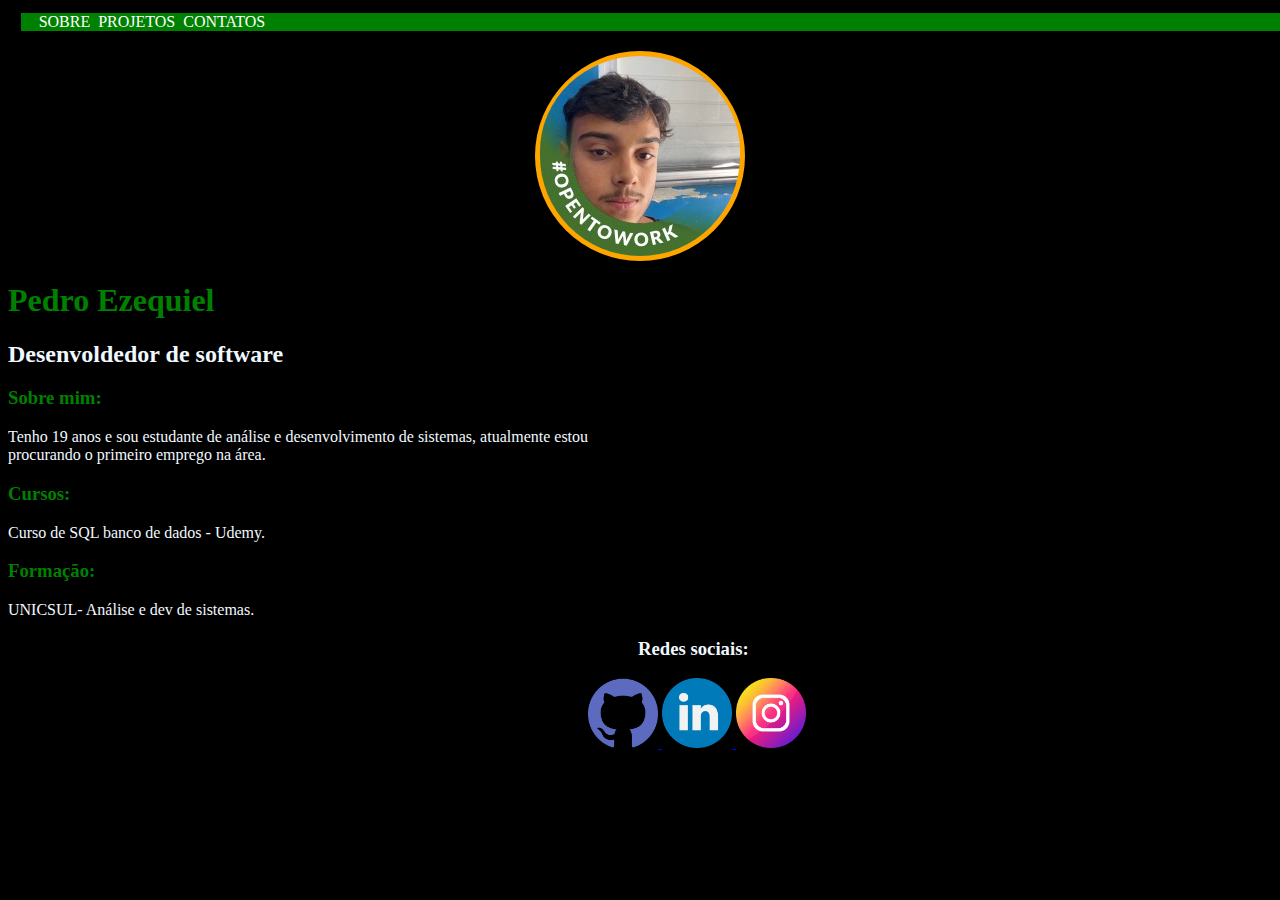
<file: index.html>
<!DOCTYPE html>
<html lang="pt-br">
<head>
    <meta charset="UTF-8">
    <meta name="viewport" content="width=device-width, initial-scale=1.0">
    <meta http-equiv="X-UA-Compatible" content="ie=edge">
    <link rel="stylesheet" href="style.css">
    <title>Meu blog</title>
</head>
<body>
    <div class="barra">
        <div class="texto1">
            <a href ="file:///C:/Users/chopa/OneDrive/Área%20de%20Trabalho/Atividade%20avaliativa/Atividade%20avaliativa/sobre.html" target="_blank">SOBRE </a>
            <a href="file:///C:/Users/chopa/OneDrive/Área%20de%20Trabalho/Atividade%20avaliativa/Atividade%20avaliativa/projetos.html" target="_blank">PROJETOS</a>
            <a href="file:///C:/Users/chopa/OneDrive/Área%20de%20Trabalho/Atividade%20avaliativa/Atividade%20avaliativa/contatos.html" target="_blank">CONTATOS</a>
            
            
        </div>
    </div>
  <div>
      <div class="circulo">
          <img src="./fotopedro.png" alt="" id="perfil" >
      </div>
      <div class="Nome">
     <h1>
          Pedro Ezequiel
     </h1>
    </div>
<div class="Profissao">
     <h2>
         Desenvoldedor de software
     </h2>
    </div>
    <div class="Sobre">

    
     <h3>
         Sobre mim:
     </h3>
    </div>
    <div class="textosobre">

    
     
     <p>
         Tenho 19 anos e sou estudante de análise e desenvolvimento de sistemas, atualmente estou <br>
         procurando o primeiro emprego na área. 
     </p>
    </div>
    <div class="Cursos">

    
     <h3>
         Cursos:
     </h3>
    </div>
    <div class="Cursostexto">
     <p>
         Curso de SQL banco de dados - Udemy.
     </p>
    </div>
    <div class="Formação">
     <h3>
         Formação:
     </h3>
    </div>
    <div class="Formaçãotexto">
     <p>
         UNICSUL- Análise e dev de sistemas.
     </p>
     
     
    </div>
    <div class="redes">
        <h3>
            Redes sociais:
        </h3>
    </div> 
    <div class="linkedin">
        
        <a href="https://github.com/predomacaco"><img src="./github.png" id="gitfoto"/a>
        <a href="https://www.linkedin.com/in/pedro-ezequiel-7042a5269/"><img src="./linkedin.png" id="linkedinfoto"/a>
        <a href=""><img src="./instagram.png" id="instafoto"/a>    
        
        
    </div>
    
    </div>

    
    
    
</body>
</html>
</file>
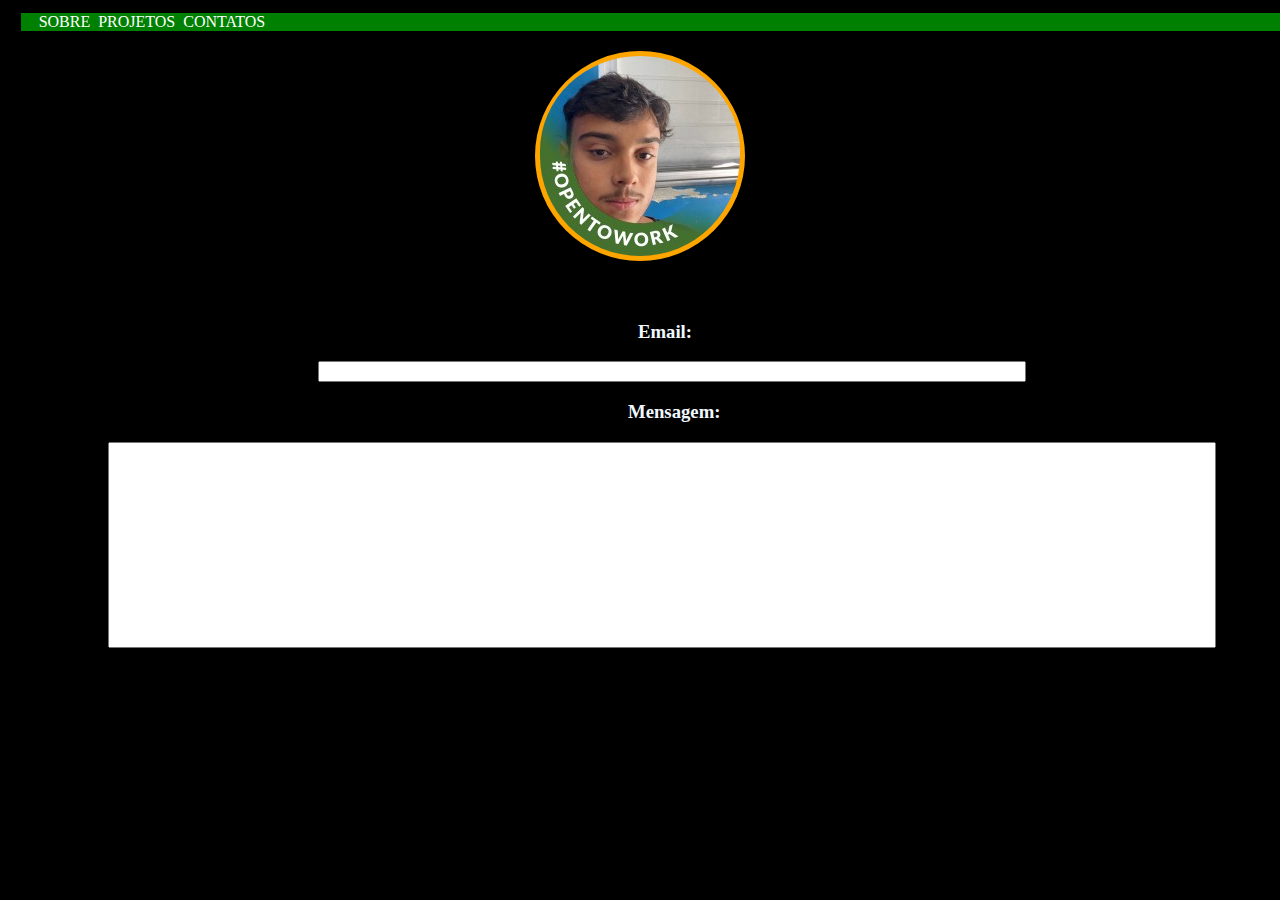
<file: contatos.html>
<!DOCTYPE html>
<html lang="pt-br">
<head>
    <meta charset="UTF-8">
    <meta name="viewport" content="width=device-width, initial-scale=1.0">
    <meta http-equiv="X-UA-Compatible" content="ie=edge">
    <link rel="stylesheet" href="style.css">
    <title>Contato</title>
</head>
<body>
    <div class="barra">
        <div class="texto1">
            <a href ="file:///C:/Users/chopa/OneDrive/Área%20de%20Trabalho/Atividade%20avaliativa/Atividade%20avaliativa/sobre.html" target="_blank">SOBRE </a>
            <a href="file:///C:/Users/chopa/OneDrive/Área%20de%20Trabalho/Atividade%20avaliativa/Atividade%20avaliativa/projetos.html" target="_blank">PROJETOS</a>
            <a href="file:///C:/Users/chopa/OneDrive/Área%20de%20Trabalho/Atividade%20avaliativa/Atividade%20avaliativa/contatos.html" target="_blank">CONTATOS</a>
            
            
        </div>
    </div>
    <div>
        <div>
            <div class="circulo">
                <img src="./fotopedro.png" alt="" id="perfil" >
            </div>

            <div class="email">
                <h3>Email:</h3>
            </div>
            <div class="chat">
                <input type="text" id="caixa">

            </div>
            <div class="mensagem">
                <H3>Mensagem:</H3>
            
            </div>
            <div class="mensagemc">
                <input type="text" id="mensagemcc">
                
            </div>
        </div>













    </div>
</body>
</html>
</file>
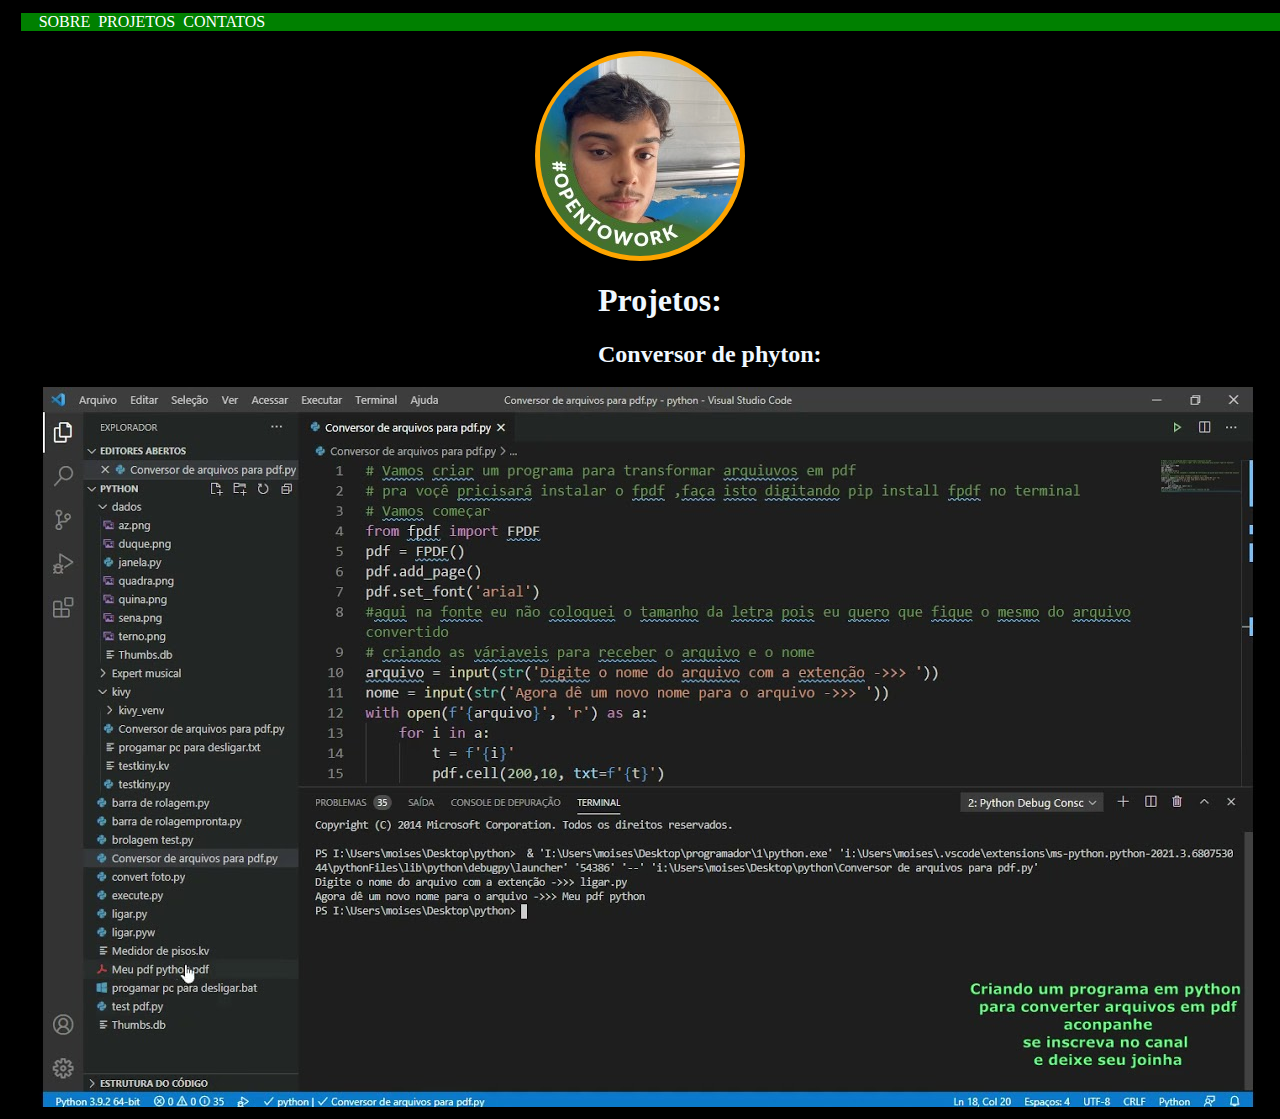
<file: projetos.html>
<!DOCTYPE html>
<html lang="pt-br">
<head>
    <meta charset="UTF-8">
    <meta name="viewport" content="width=device-width, initial-scale=1.0">
    <meta http-equiv="X-UA-Compatible" content="ie=edge">
    <link rel="stylesheet" href="style.css">
    <title>Document</title>
</head>
<body> 
    <div class="barra">
        <div class="texto1">
            <a href ="file:///C:/Users/chopa/OneDrive/Área%20de%20Trabalho/Atividade%20avaliativa/Atividade%20avaliativa/sobre.html" target="_blank">SOBRE </a>
            <a href="file:///C:/Users/chopa/OneDrive/Área%20de%20Trabalho/Atividade%20avaliativa/Atividade%20avaliativa/projetos.html" target="_blank">PROJETOS</a>
            <a href="file:///C:/Users/chopa/OneDrive/Área%20de%20Trabalho/Atividade%20avaliativa/Atividade%20avaliativa/contatos.html" target="_blank">CONTATOS</a>
            
            
        </div>
    </div>
    <div>
        <div class="circulo">
            <img src="./fotopedro.png" alt="" id="perfil" >
        </div>

        <div class="projetos">
            <h1>Projetos:</h1>
            <h2>Conversor de phyton:</h2>

        </div>
        <div class="fotoprojeto">
            <img src="./conversor.jpg" alt="" id="fototrabalho">

        </div>



    </div>
</body>
</html>
</file>
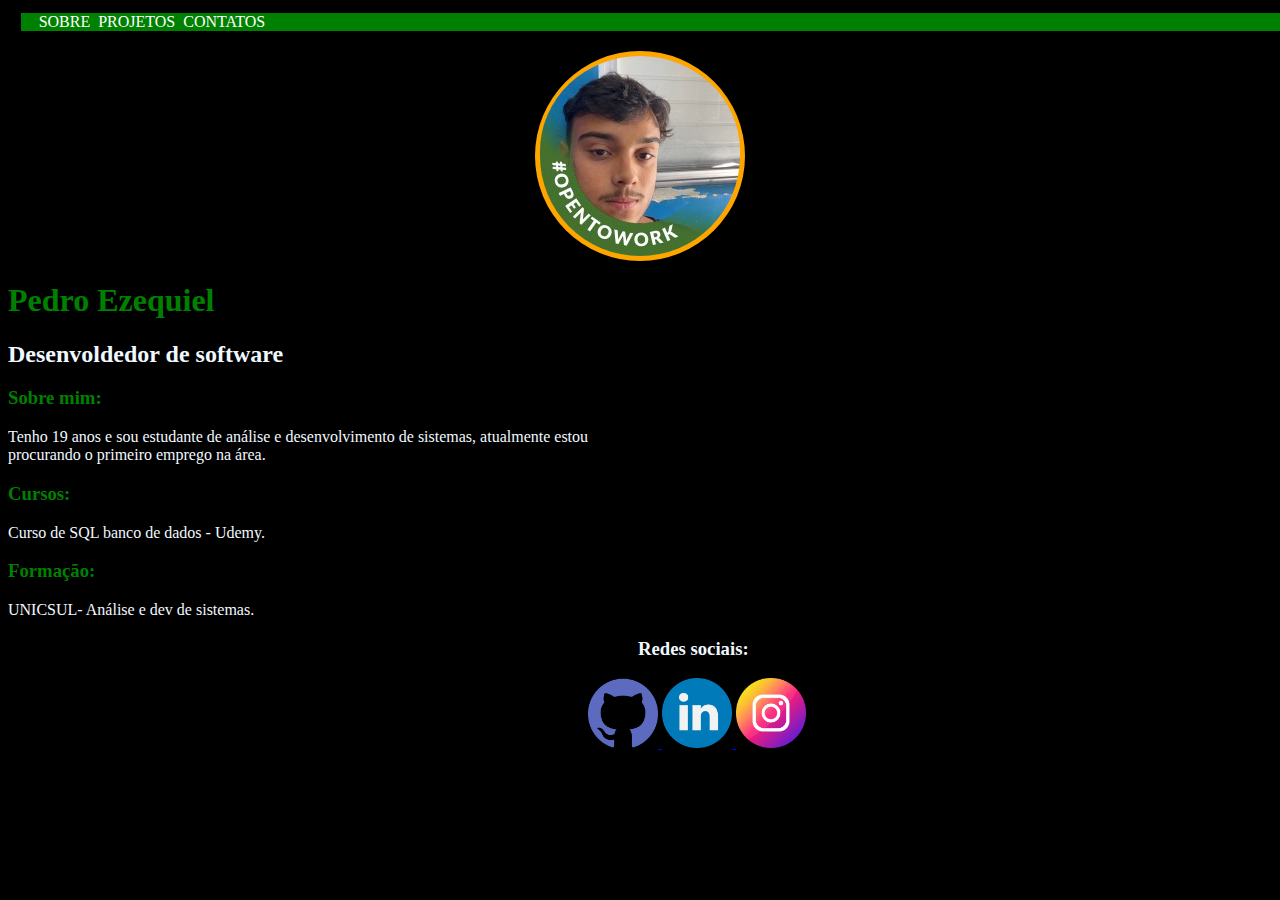
<file: sobre.html>
<!DOCTYPE html>
<html lang="pt-br">
<head>
    <meta charset="UTF-8">
    <meta name="viewport" content="width=device-width, initial-scale=1.0">
    <meta http-equiv="X-UA-Compatible" content="ie=edge">
    <link rel="stylesheet" href="style.css">
    <title>Sobre</title>
</head>
<body>
        <div class="barra">
                <div class="texto1">
                        <a href ="file:///C:/Users/chopa/OneDrive/Área%20de%20Trabalho/Atividade%20avaliativa/Atividade%20avaliativa/sobre.html" target="_blank">SOBRE </a>
                        <a href="file:///C:/Users/chopa/OneDrive/Área%20de%20Trabalho/Atividade%20avaliativa/Atividade%20avaliativa/projetos.html" target="_blank">PROJETOS</a>
                        <a href="file:///C:/Users/chopa/OneDrive/Área%20de%20Trabalho/Atividade%20avaliativa/Atividade%20avaliativa/contatos.html" target="_blank">CONTATOS</a>
                        
                        
                    </div>
            </div>
          <div>
              <div class="circulo">
                  <img src="./fotopedro.png" alt="" id="perfil" >
              </div>
              <div class="Nome">
             <h1>
                  Pedro Ezequiel
             </h1>
            </div>
        <div class="Profissao">
             <h2>
                 Desenvoldedor de software
             </h2>
            </div>
            <div class="Sobre">
        
            
             <h3>
                 Sobre mim:
             </h3>
            </div>
            <div class="textosobre">
        
            
             
             <p>
                 Tenho 19 anos e sou estudante de análise e desenvolvimento de sistemas, atualmente estou <br>
                 procurando o primeiro emprego na área. 
             </p>
            </div>
            <div class="Cursos">
        
            
             <h3>
                 Cursos:
             </h3>
            </div>
            <div class="Cursostexto">
             <p>
                 Curso de SQL banco de dados - Udemy.
             </p>
            </div>
            <div class="Formação">
             <h3>
                 Formação:
             </h3>
            </div>
            <div class="Formaçãotexto">
             <p>
                 UNICSUL- Análise e dev de sistemas.
             </p>
             
             
            </div>
            <div class="redes">
                <h3>
                    Redes sociais:
                </h3>
            </div> 
            <div class="linkedin">
                
                <a href="https://github.com/predomacaco"><img src="./github.png" id="gitfoto"/a>
                <a href="https://www.linkedin.com/in/pedro-ezequiel-7042a5269/"><img src="./linkedin.png" id="linkedinfoto"/a>
                <a href=""><img src="./instagram.png" id="instafoto"/a>    
                
                
            </div>
            
            </div>
</body>
</html>
</file>
<file: style.css>
body {
    background: black;
}

.barra{
    background-color:green;
    margin: 1%;
    width: 100%;
    color: white;
}

.texto1 {
    margin-left: 10px;
    color: white;
    cursor: pointer;
    display: flex;
}

.texto1 a{
    margin-left: 8px;
    color: white;
    text-decoration: none;
}

#perfil {
        border-radius: 100px;
        padding-top: 5px;
        margin-left: 5px;


}

.circulo{
    height: 210px;
    width: 210px;
    background-color: orange;
    border-radius: 150px;
    margin: auto;
    margin-top: 20px;
}

.Nome {
    color: green     
}

.Profissao {
    color: aliceblue
}

.Sobre {
    color: green
}

.textosobre {
    color: aliceblue
}

.Cursos {
    color: green
}

.Cursostexto {
    color: aliceblue
}

.Formação {
    color: green
}

.Formaçãotexto {
    color: aliceblue
}

#gitfoto{
    height: 70px;
    height: 70px;
    margin-left: 580px;
    color: aliceblue

}

.redes {
    color: aliceblue;
    margin-left: 630px;
}

#linkedinfoto {
    height: 70px;
    width: 70px;


}
#instafoto {
    height: 70px;
    width: 70px;
    
}

.email {

    color: aliceblue;
    margin-left: 630px;
    margin-top: 60px;
}

.chat {
    margin-left: 310px;
    


}

#caixa {
    width: 700px;

}

.mensagem {
    color: aliceblue;
    margin-left: 620px;
}

#mensagemcc {
    width: 1100px;
    height:200px;
    margin-left: 100px;
}

.projetos {
    color: aliceblue;
    margin-left: 590px;
}
</file>
